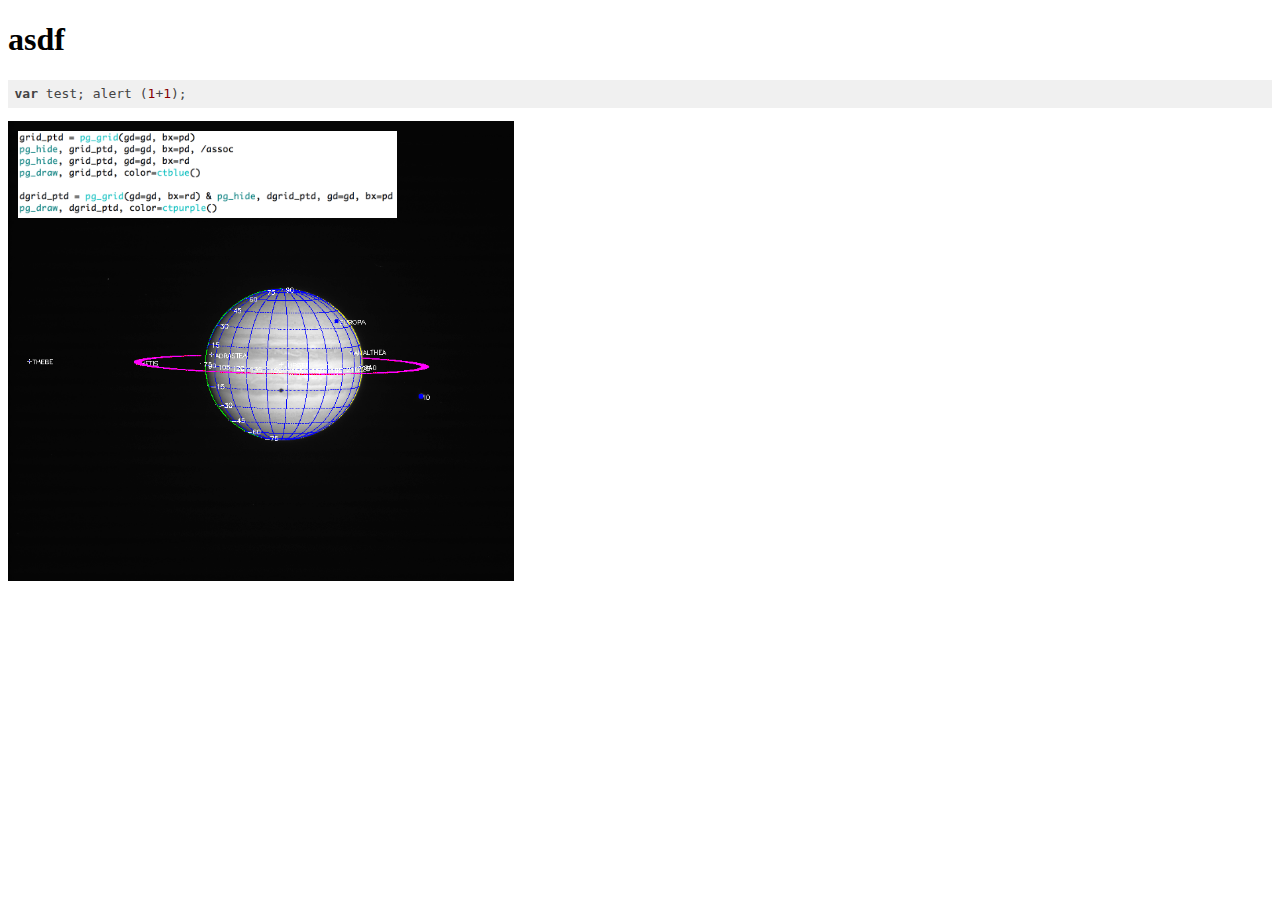
<file: index2.html>
<!DOCTYPE html>
<html>

  <head>
    <title>OMINAS User Guide</title>

    <script src="https://ajax.googleapis.com/ajax/libs/jquery/3.2.1/jquery.min.js"></script>
    <script src='scripts.js'></script>
    <link rel="stylesheet" href="styles/default.css">
    <script src="highlight.pack.js">
    </script>
    <script>
      hljs.initHighlightingOnLoad();
    </script>
    <style>
    .under {
      position: relative;
      top:0;
      left:0;
    }
    .over {
      position:absolute;
      top: 10px;
      left: 10px;
    }

    </style>
  </head>

  <body>
    <h1>asdf</h1>
    <pre><code class = 'javascript'>var test; alert (1+1);</code></pre>


    <div style="position: relative; left:0; top:0; "><img id='jupitergrid' src="./demo/jupiter_latlon.png" alt='' width='40%' height='40%' class = "under">

    <img id='jupitergridcode' src="./demo/gridcode.png" alt='' width='30%'  class= "over"></div>

  </body>

</html>
</file>
<file: styles/default.css>
/*

Original highlight.js style (c) Ivan Sagalaev <maniac@softwaremaniacs.org>

*/

.hljs {
  display: block;
  overflow-x: auto;
  padding: 0.5em;
  background: #F0F0F0;
}


/* Base color: saturation 0; */

.hljs,
.hljs-subst {
  color: #444;
}

.hljs-comment {
  color: #888888;
}

.hljs-keyword,
.hljs-attribute,
.hljs-selector-tag,
.hljs-meta-keyword,
.hljs-doctag,
.hljs-name {
  font-weight: bold;
}


/* User color: hue: 0 */

.hljs-type,
.hljs-string,
.hljs-number,
.hljs-selector-id,
.hljs-selector-class,
.hljs-quote,
.hljs-template-tag,
.hljs-deletion {
  color: #880000;
}

.hljs-title,
.hljs-section {
  color: #880000;
  font-weight: bold;
}

.hljs-regexp,
.hljs-symbol,
.hljs-variable,
.hljs-template-variable,
.hljs-link,
.hljs-selector-attr,
.hljs-selector-pseudo {
  color: #BC6060;
}


/* Language color: hue: 90; */

.hljs-literal {
  color: #78A960;
}

.hljs-built_in,
.hljs-bullet,
.hljs-code,
.hljs-addition {
  color: #397300;
}


/* Meta color: hue: 200 */

.hljs-meta {
  color: #1f7199;
}

.hljs-meta-string {
  color: #4d99bf;
}


/* Misc effects */

.hljs-emphasis {
  font-style: italic;
}

.hljs-strong {
  font-weight: bold;
}
</file>
